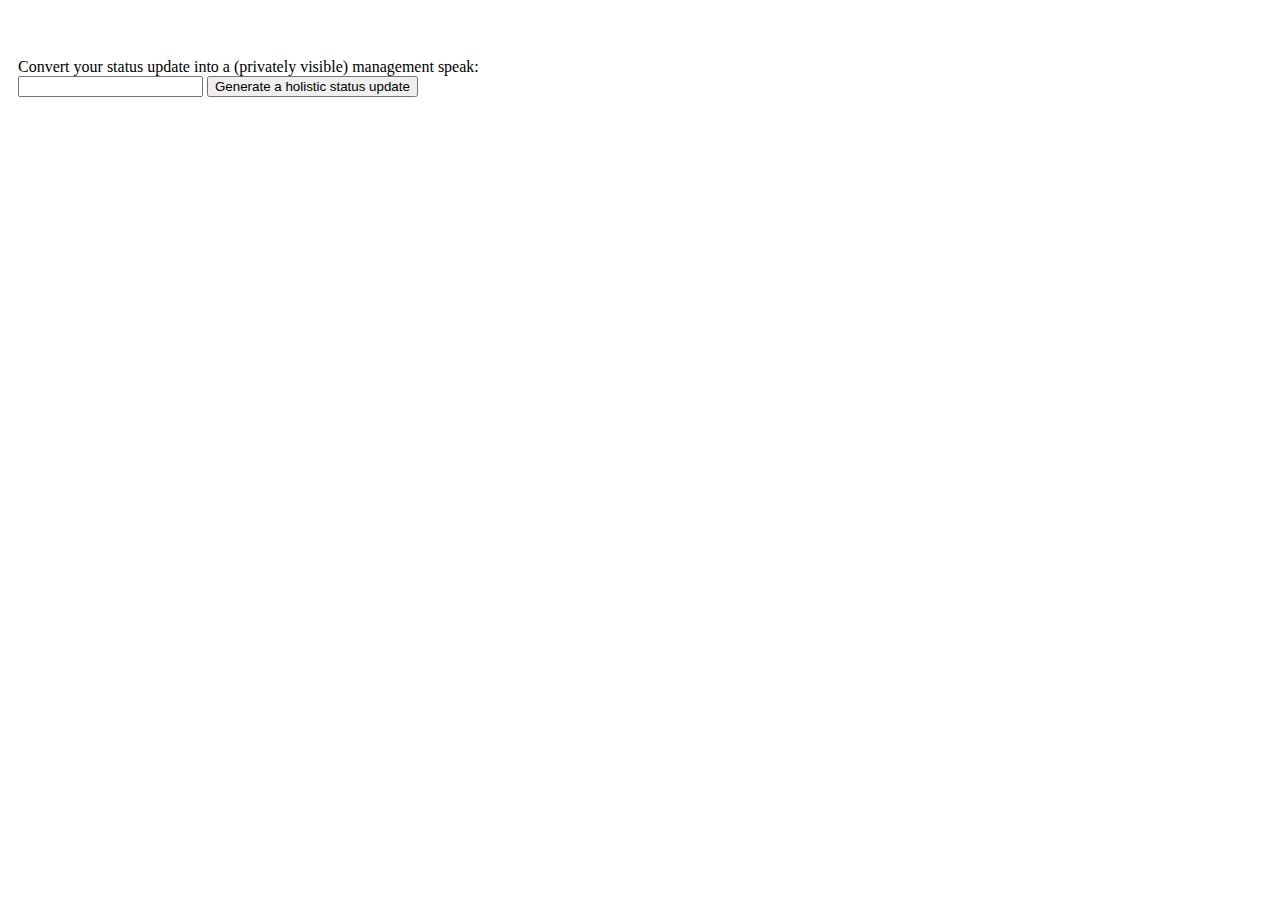
<file: trunk/iface/index.html>
<!doctype html>
<html>
<head>
<title>Buzzword Translator</title>
<link rel="stylesheet" type="text/css" href="buzzStyle.css" />
<meta charset="UTF-8">
<script src="//ajax.googleapis.com/ajax/libs/jquery/2.0.0/jquery.min.js"></script>

</head>
<body>
<div id="fb-root"></div>
<script type="text/javascript">
  // You probably don't want to use globals, but this is just example code
  var fbAppId = '206359512875528';

  // This is boilerplate code that is used to initialize the Facebook
  // JS SDK.  You would normally set your App ID in this code.

  // Additional JS functions here
  window.fbAsyncInit = function() {
    FB.init({
      appId      : fbAppId,        // App ID
      channelUrl : '//50.112.124.141/~bsgen/',
      status     : true,           // check login status
      cookie     : true,           // enable cookies to allow the server to access the session
      xfbml      : true            // parse page for xfbml or html5 social plugins like login button below
    });

    // Put additional init code here
  };

  // Load the SDK Asynchronously
  (function(d, s, id){
     var js, fjs = d.getElementsByTagName(s)[0];
     if (d.getElementById(id)) {return;}
     js = d.createElement(s); js.id = id;
     js.src = "//connect.facebook.net/en_US/all.js";
     fjs.parentNode.insertBefore(js, fjs);
   }(document, 'script', 'facebook-jssdk'));

  function getBuzzified(sentence) {
    var response = "";
    var toReturn = "";
    $("body").addClass("loading");
    $.post('cgi-bin/buzzgen.py', {"sentence":sentence})
     .done(function(res) {
         $("body").removeClass("loading");
         console.log(res);
         response = $.parseJSON(res)["buzzified"];
         var buzzwordSentence = 'Management speak: say "'+response+'" instead of "'+sentence+'"';
         toReturn = buzzwordSentence;

        // First, let's make sure the user is logged in
        FB.login(function(loginRes) {
            var accToken = loginRes.authResponse.accessToken;
            FB.api(
                'https://graph.facebook.com/me/feed',
                'post',
                { "message": buzzwordSentence,
                  "privacy": {'value': 'SELF'},
                  "accessToken": accToken
                },
                function(response) {
                  if (!response) {
                    alert('Error occurred.');
                  } else if (response.error) {
                    $("#result").html('Error: ' + response.error.message);
                  } else {
                    var buzzwordUpdate = 
                      'Congratulations, you just posted management buzzwords on: ' +
                      '<a href=\"https://www.facebook.com/me/activity/' + response.id + '\">' +
                      'your timeline</a>. Go share it with friends if you like!';
                    $("#result").html(buzzwordUpdate);
                  }
                }
             );
        }, {scope:"publish_actions"});

     });
     return toReturn;
  }

  function buzzify() {
    var buzzSentence = "";
    var inputSentence = document.getElementById("sentence").value;
    buzzSentence = getBuzzified(inputSentence);
    console.log(buzzSentence);

  }
</script>

<!--
  Login Button - https://developers.facebook.com/docs/reference/plugins/login

  This example needs the 'publish_actions' permission in order to publish an
  action.  The scope parameter below is what prompts the user for that permission.
-->

<div
  class="fb-login-button"
  data-show-faces="true"
  data-width="200"
  data-max-rows="1"
  data-scope="publish_actions">
</div>

<div>
Convert your status update into a (privately visible) management speak:
<form id="dumbSentence">
    <input type="text" id="sentence">
    <input type="button" value="Generate a holistic status update" onclick="buzzify();">
</form>
</div>


<div id="result"></div>
<div class="modal"><!-- Place at bottom of page --></div>

</body>
</html>
</file>
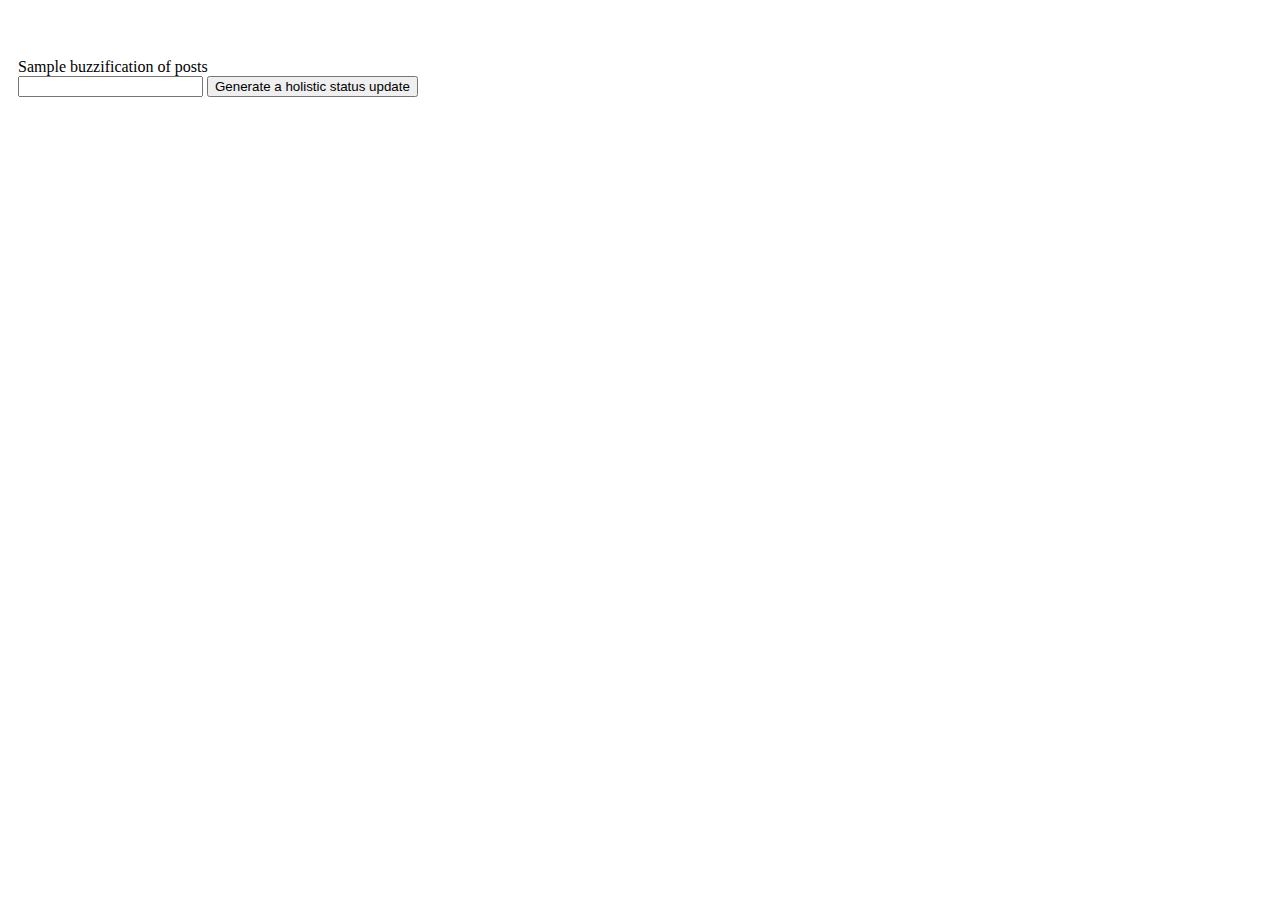
<file: trunk/iface/almostPure.html>
<!doctype html>
<html>
<head>
<title>Buzzword Translator</title>
<style type="text/css">
div { padding: 10px; }
</style>
<meta charset="UTF-8">
    <script src="//ajax.googleapis.com/ajax/libs/jquery/2.0.0/jquery.min.js"></script>

</head>
<body>
<div id="fb-root"></div>
<script type="text/javascript">
  // You probably don't want to use globals, but this is just example code
  var fbAppId = '206359512875528';

  // This is boilerplate code that is used to initialize the Facebook
  // JS SDK.  You would normally set your App ID in this code.

  // Additional JS functions here
  window.fbAsyncInit = function() {
    FB.init({
      appId      : fbAppId,        // App ID
      status     : true,           // check login status
      cookie     : true,           // enable cookies to allow the server to access the session
      xfbml      : true            // parse page for xfbml or html5 social plugins like login button below
    });

    // Put additional init code here
  };

  // Load the SDK Asynchronously
  (function(d, s, id){
     var js, fjs = d.getElementsByTagName(s)[0];
     if (d.getElementById(id)) {return;}
     js = d.createElement(s); js.id = id;
     js.src = "//connect.facebook.net/en_US/all.js";
     fjs.parentNode.insertBefore(js, fjs);
   }(document, 'script', 'facebook-jssdk'));

  /*
   * This function makes a call to the og.likes API.  The object argument is
   * the object you like.  Other types of APIs may take other arguments.
   * (i.e. the book.reads API takes a book= argument.)
   *
   * Because it's a sample, it also sets the privacy parameter so that it will
   * create a story that only you can see.  Remove the privacy parameter and
   * the story will be visible to whatever the default privacy was when you
   * added the app.
   *
   * Also note that you can view any story with the id, as demonstrated with
   * the code below.
   *
   * APIs used in buzzify():
   * Call the Graph API from JS:
   *   https://developers.facebook.com/docs/reference/javascript/FB.api
   * The Open Graph og.likes API:
   *   https://developers.facebook.com/docs/reference/opengraph/action-type/og.likes
   * Privacy argument:
   *   https://developers.facebook.com/docs/reference/api/privacy-parameter
   */

  function getBuzzified(sentence) {
      var response = "";
      $.post('cgi-bin/buzzgen.py', {"sentence":sentence})
       .done(function(res) {
           console.log(res);
           response = $.parseJSON(res)["buzzified"];
       });
       return response;
  }

  function buzzify() {
    var inputSentence = document.getElementById("sentence").value;
    var buzzSentence = getBuzzified(inputSentence);
    console.log(buzzSentence);

    FB.api(
       'https://graph.facebook.com/me/feed',
       'post',
       { message: inputSentence,
         privacy: {'value': 'SELF'} 
       },
       function(response) {
         if (!response) {
           alert('Error occurred.');
         } else if (response.error) {
           document.getElementById('result').innerHTML = 'Error: ' + response.error.message;
         } else {
           document.getElementById('result').innerHTML =
             '<a href=\"https://www.facebook.com/me/activity/' + response.id + '\">' +
             'Story created.  ID is ' + response.id + '</a>';
         }
       }
    );
  }
</script>

<!--
  Login Button - https://developers.facebook.com/docs/reference/plugins/login

  This example needs the 'publish_actions' permission in order to publish an
  action.  The scope parameter below is what prompts the user for that permission.
-->

<div
  class="fb-login-button"
  data-show-faces="true"
  data-width="200"
  data-max-rows="1"
  data-scope="publish_actions">
</div>

<div>
Sample buzzification of posts
<form id="dumbSentence">
    <input type="text" id="sentence">
    <input type="button" value="Generate a holistic status update" onclick="buzzify();">
</form>
</div>


<div id="result"></div>

</body>
</html>
</file>
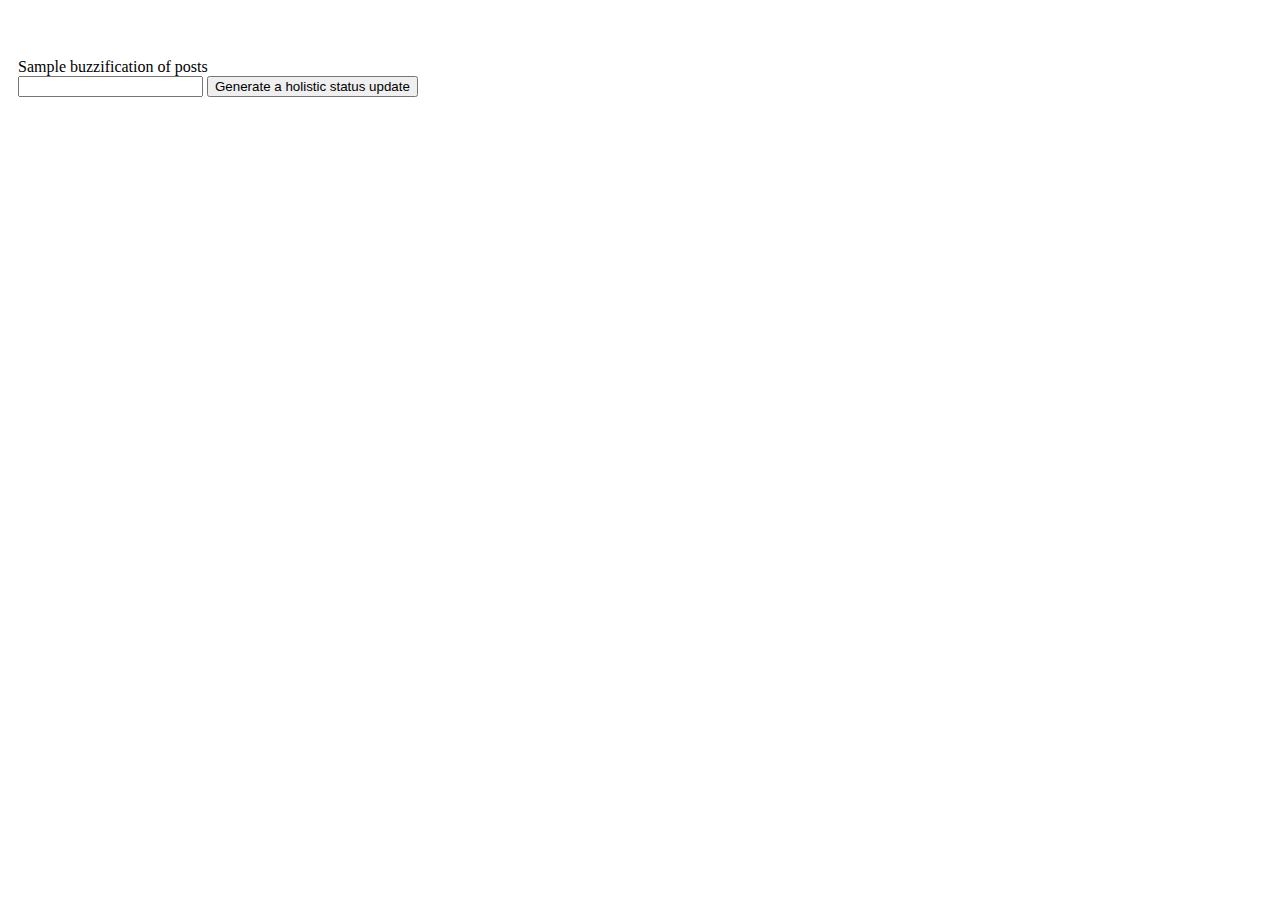
<file: trunk/iface/pureJSindex.html>
<!doctype html>
<html>
<head>
<title>Buzzword Translator</title>
<style type="text/css">
div { padding: 10px; }
</style>
<meta charset="UTF-8">

</head>
<body>
<div id="fb-root"></div>
<script type="text/javascript">
  // You probably don't want to use globals, but this is just example code
  var fbAppId = '206359512875528';

  // This is boilerplate code that is used to initialize the Facebook
  // JS SDK.  You would normally set your App ID in this code.

  // Additional JS functions here
  window.fbAsyncInit = function() {
    FB.init({
      appId      : fbAppId,        // App ID
      status     : true,           // check login status
      cookie     : true,           // enable cookies to allow the server to access the session
      xfbml      : true            // parse page for xfbml or html5 social plugins like login button below
    });

    // Put additional init code here
  };

  // Load the SDK Asynchronously
  (function(d, s, id){
     var js, fjs = d.getElementsByTagName(s)[0];
     if (d.getElementById(id)) {return;}
     js = d.createElement(s); js.id = id;
     js.src = "//connect.facebook.net/en_US/all.js";
     fjs.parentNode.insertBefore(js, fjs);
   }(document, 'script', 'facebook-jssdk'));

  /*
   * This function makes a call to the og.likes API.  The object argument is
   * the object you like.  Other types of APIs may take other arguments.
   * (i.e. the book.reads API takes a book= argument.)
   *
   * Because it's a sample, it also sets the privacy parameter so that it will
   * create a story that only you can see.  Remove the privacy parameter and
   * the story will be visible to whatever the default privacy was when you
   * added the app.
   *
   * Also note that you can view any story with the id, as demonstrated with
   * the code below.
   *
   * APIs used in buzzify():
   * Call the Graph API from JS:
   *   https://developers.facebook.com/docs/reference/javascript/FB.api
   * The Open Graph og.likes API:
   *   https://developers.facebook.com/docs/reference/opengraph/action-type/og.likes
   * Privacy argument:
   *   https://developers.facebook.com/docs/reference/api/privacy-parameter
   */

  function buzzify() {
    var inputSentence = document.getElementById("sentence").value;
    var jsonRequest = JSON.stringify({"sentence":inputSentence});
    console.log(jsonRequest);

    // Create an ajax request and obtain the buzzified sentence from the backed
    var jsonhttp, jsonResponse;
    if (window.XMLHttpRequest) {
      jsonhttp=new XMLHttpRequest();
    } else {// code for IE6, IE5
      jsonhttp=new ActiveXObject("Microsoft.XMLHTTP");
    }
    jsonhttp.open("POST", "cgi-bin/buzzgen.py", true);
    jsonhttp.setRequestHeader("Content-type","text/plain");
    jsonhttp.send(jsonRequest);
    jsonResponse = jsonhttp.responseText;
    console.log(jsonResponse);

    FB.api(
       'https://graph.facebook.com/me/feed',
       'post',
       { message: inputSentence,
         privacy: {'value': 'SELF'} 
       },
       function(response) {
         if (!response) {
           alert('Error occurred.');
         } else if (response.error) {
           document.getElementById('result').innerHTML = 'Error: ' + response.error.message;
         } else {
           document.getElementById('result').innerHTML =
             '<a href=\"https://www.facebook.com/me/activity/' + response.id + '\">' +
             'Story created.  ID is ' + response.id + '</a>';
         }
       }
    );
  }
</script>

<!--
  Login Button - https://developers.facebook.com/docs/reference/plugins/login

  This example needs the 'publish_actions' permission in order to publish an
  action.  The scope parameter below is what prompts the user for that permission.
-->

<div
  class="fb-login-button"
  data-show-faces="true"
  data-width="200"
  data-max-rows="1"
  data-scope="publish_actions">
</div>

<div>
Sample buzzification of posts
<form id="dumbSentence">
    <input type="text" id="sentence">
    <input type="button" value="Generate a holistic status update" onclick="buzzify();">
</form>
</div>


<div id="result"></div>

</body>
</html>
</file>
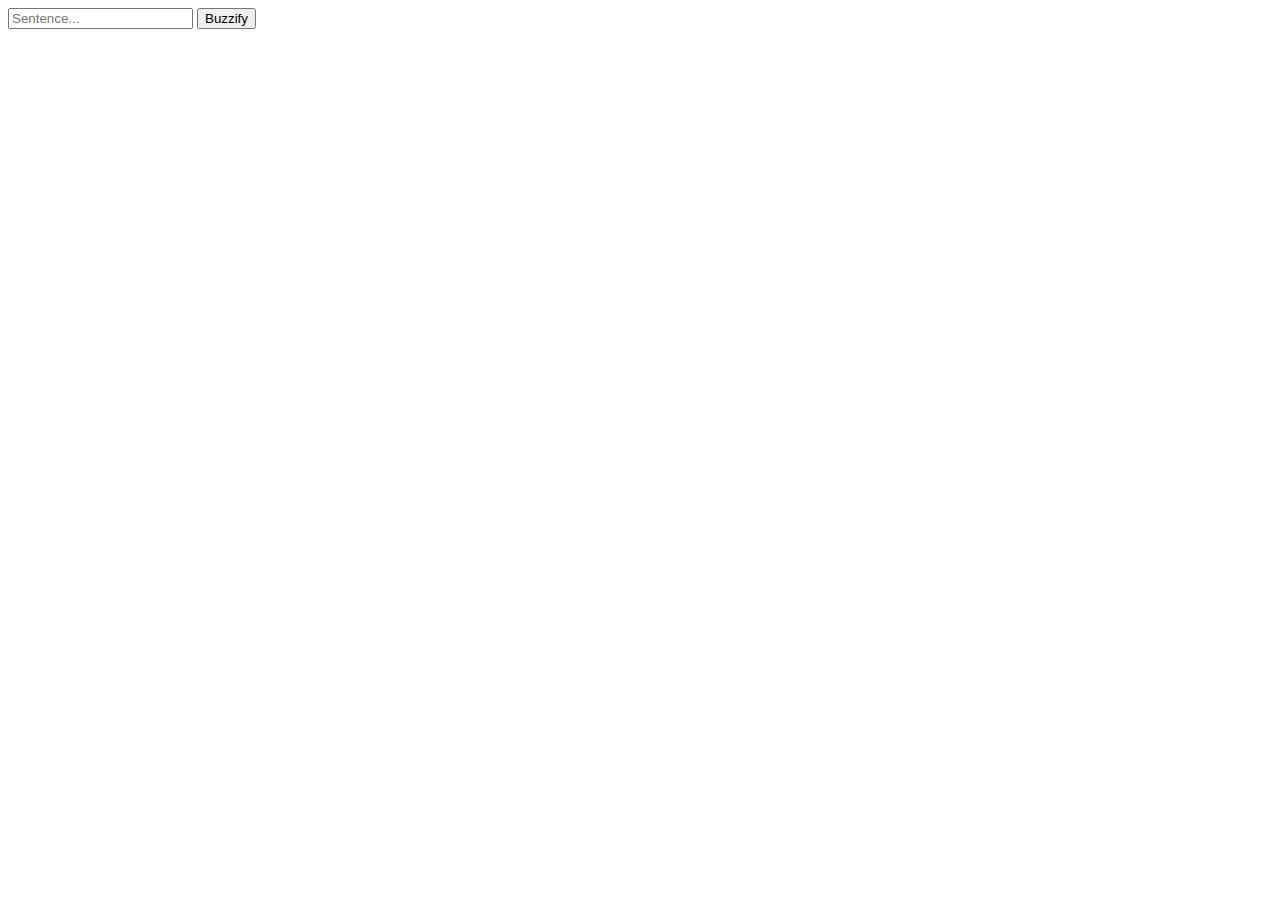
<file: trunk/iface/test.html>
<!doctype html>
<html lang="en">
<head>
  <meta charset="utf-8">
  <title>jQuery.post demo</title>
  <script src="http://code.jquery.com/jquery-1.9.1.js"></script>
</head>
<body>
 
<form action="/" id="searchForm">
  <input type="text" name="s" placeholder="Sentence...">
  <input type="submit" value="Buzzify">
</form>
<!-- the result of the search will be rendered inside this div -->
<div id="result"></div>
 
<script>
// Attach a submit handler to the form
$( "#searchForm" ).submit(function( event ) {
 
  // Stop form from submitting normally
  event.preventDefault();
 
  // Get some values from elements on the page:
  var $form = $( this ),
    term = $form.find( "input[name='s']" ).val(),
    url = "cgi-bin/buzzgen.py";
 
  // Send the data using post
  var posting = $.post( url, { sentence: term } );
 
  // Put the results in a div
  posting.done(function( data ) {
      console.log(data);
    //var content = $( data ).find( "#content" );
    var content = data["buzzified"];
    $( "#result" ).html( content );
  });
});
</script>
 
</body>
</html>
</file>
<file: trunk/iface/buzzStyle.css>
/* http://stackoverflow.com/questions/1964839/jquery-please-wait-loading-animation */

/* Start by setting display:none to make this hidden.
   Then we position it in relation to the viewport window
   with position:fixed. Width, height, top and left speak
   speak for themselves. Background we set to 80% white with
   our animation centered, and no-repeating */
.modal {
    display:    none;
    position:   fixed;
    z-index:    1000;
    top:        0;
    left:       0;
    height:     100%;
    width:      100%;
    background: rgba( 255, 255, 255, .8 ) 
                url('http://i.stack.imgur.com/FhHRx.gif') 
                50% 50% 
                no-repeat;
}

/* When the body has the loading class, we turn
   the scrollbar off with overflow:hidden */
body.loading {
    overflow: hidden;   
}

/* Anytime the body has the loading class, our
   modal element will be visible */
body.loading .modal {
    display: block;
}


div { padding: 10px; }
</file>
